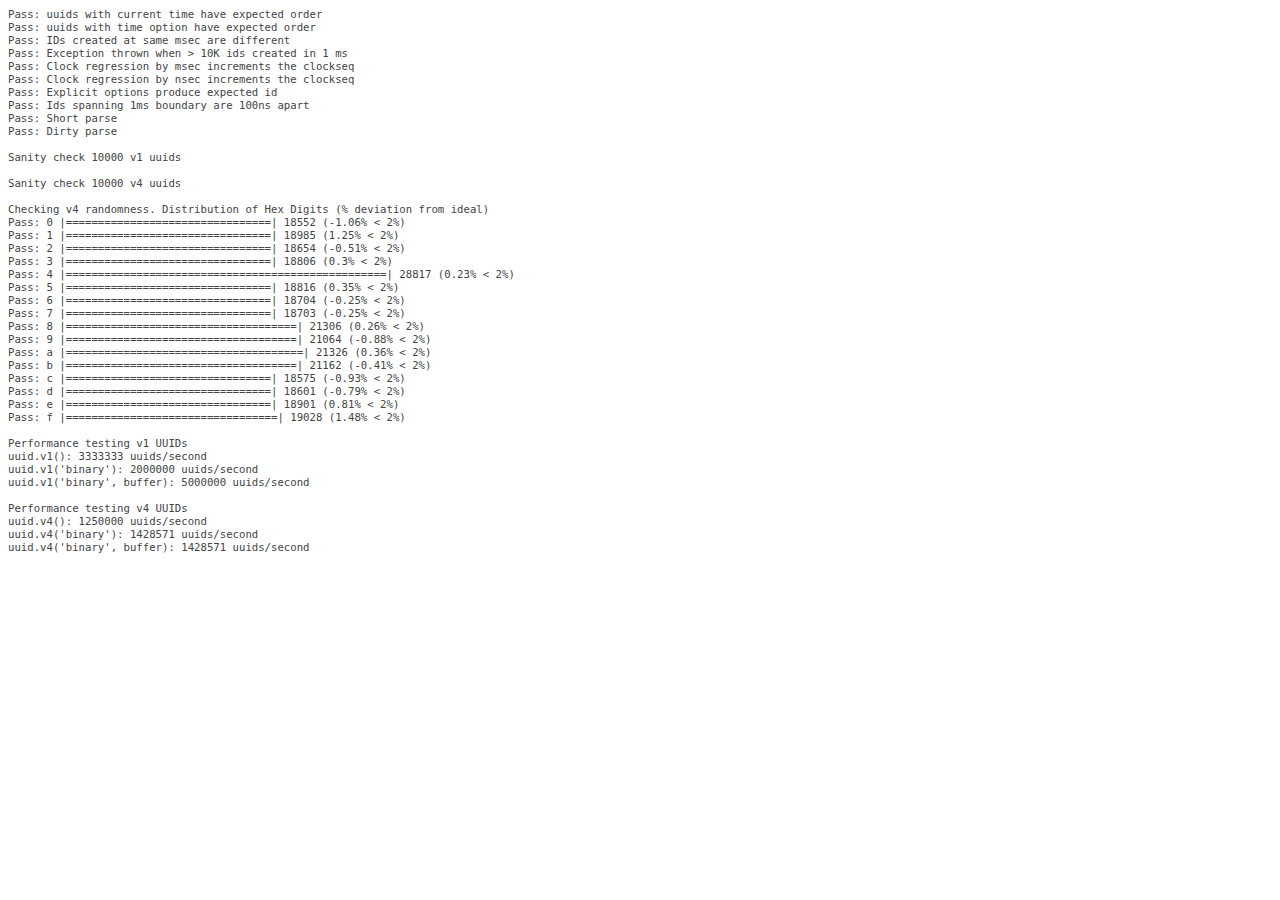
<file: node/node_modules/node-uuid/test/test.html>
<html>
  <head>
    <style>
      div {
        font-family: monospace;
        font-size: 8pt;
      }
      div.log {color: #444;}
      div.warn {color: #550;}
      div.error {color: #800; font-weight: bold;}
    </style>
    <script src="../uuid.js"></script>
  </head>
  <body>
    <script src="./test.js"></script>
  </body>
</html>
</file>
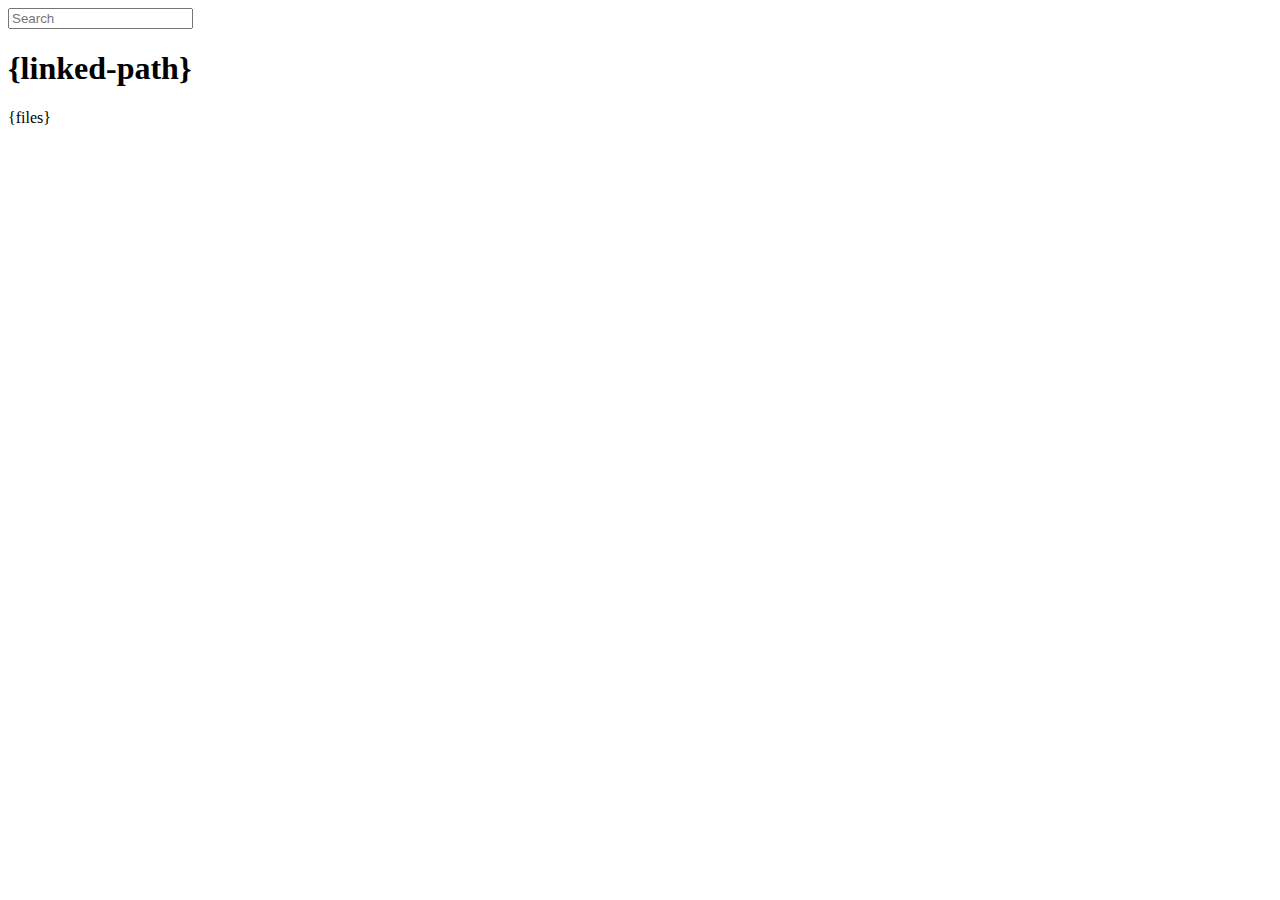
<file: node/node_modules/connect/lib/public/directory.html>
<html>
  <head>
    <title>listing directory {directory}</title>
    <style>{style}</style>
    <script>
      function $(id){
        var el = 'string' == typeof id
          ? document.getElementById(id)
          : id;

        el.on = function(event, fn){
          if ('content loaded' == event) event = 'DOMContentLoaded';
          el.addEventListener(event, fn, false);
        };

        el.all = function(selector){
          return $(el.querySelectorAll(selector));
        };

        el.each = function(fn){
          for (var i = 0, len = el.length; i < len; ++i) {
            fn($(el[i]), i);
          }
        };

        el.getClasses = function(){
          return this.getAttribute('class').split(/\s+/);
        };

        el.addClass = function(name){
          var classes = this.getAttribute('class');
          el.setAttribute('class', classes
            ? classes + ' ' + name
            : name);
        };

        el.removeClass = function(name){
          var classes = this.getClasses().filter(function(curr){
            return curr != name;
          });
          this.setAttribute('class', classes);
        };

        return el;
      }

      function search() {
        var str = $('search').value
          , links = $('files').all('a');

        links.each(function(link){
          var text = link.textContent;

          if ('..' == text) return;
          if (str.length && ~text.indexOf(str)) {
            link.addClass('highlight');
          } else {
            link.removeClass('highlight');
          }
        });
      }

      $(window).on('content loaded', function(){
        $('search').on('keyup', search);
      });
    </script>
  </head>
  <body class="directory">
    <input id="search" type="text" placeholder="Search" autocomplete="off" />
    <div id="wrapper">
      <h1>{linked-path}</h1>
      {files}
    </div>
  </body>
</html>
</file>
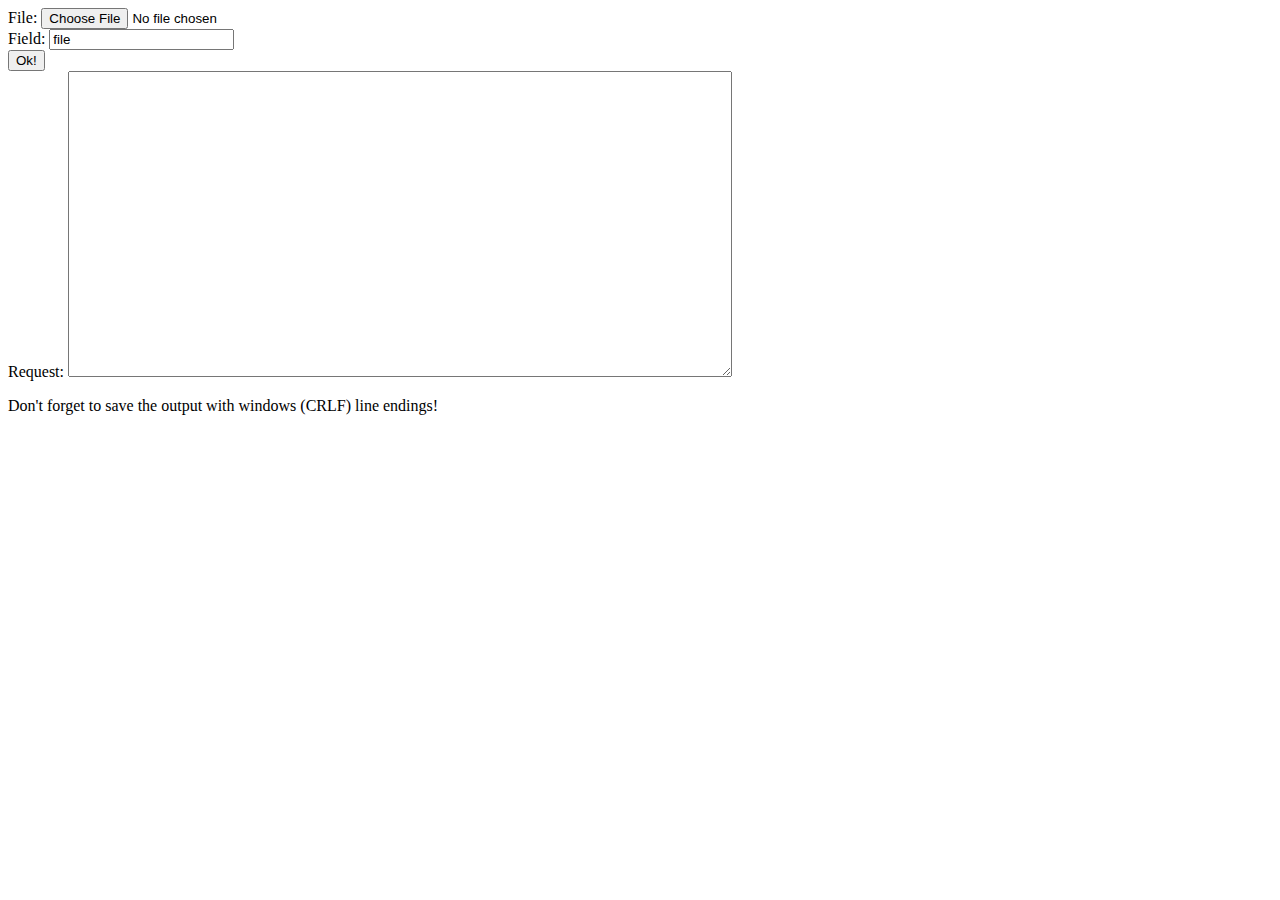
<file: node/node_modules/connect/node_modules/formidable/test/tools/base64.html>
<html>
<head>
	<title>Convert a file to a base64 request</title>

<script type="text/javascript">

function form_submit(e){
	console.log(e)

	var resultOutput = document.getElementById('resultOutput');
	var fileInput = document.getElementById('fileInput');
	var fieldInput = document.getElementById('fieldInput');

	makeRequestBase64(fileInput.files[0], fieldInput.value, function(err, result){
		resultOutput.value = result;
	});

	return false;
}

function makeRequestBase64(file, fieldName, cb){
	var boundary = '\\/\\/\\/\\/\\/\\/\\/\\/\\/\\/\\/\\/\\/\\/\\/\\/\\/\\/\\/\\/\\/\\/\\/\\/\\/\\/\\/\\/\\/';
	var crlf = "\r\n";

	var reader = new FileReader();
	reader.onload = function(e){
		var body = '';

		body += '--' + boundary + crlf;
		body += 'Content-Disposition: form-data; name="' + fieldName + '"; filename="' + escape(file.name)+ '"' + crlf;
		body += 'Content-Type: ' + file.type + '' + crlf;
		body += 'Content-Transfer-Encoding: base64' + crlf
		body += crlf;
		body += e.target.result.substring(e.target.result.indexOf(',') + 1) + crlf;

		body += '--' + boundary + '--';

		var head = '';
		head += 'POST /upload HTTP/1.1' + crlf;
		head += 'Host: localhost:8080' + crlf;
		head += 'Content-Type: multipart/form-data; boundary=' + boundary + '' + crlf;
		head += 'Content-Length: ' + body.length + '' + crlf;

		cb(null, head + crlf + body);
	};

	reader.readAsDataURL(file);
}

</script>

</head>

<body>

<form action="" onsubmit="return form_submit();">
	<label>File: <input id="fileInput" type="file" /></label><br />
	<label>Field: <input id="fieldInput" type="text" value="file" /></label><br />
	<button type="submit">Ok!</button><br />
	<label>Request: <textarea id="resultOutput" readonly="readonly" rows="20" cols="80"></textarea></label><br />
</form>
<p>
Don't forget to save the output with windows (CRLF) line endings!
</p>

</body>
</html>
</file>
